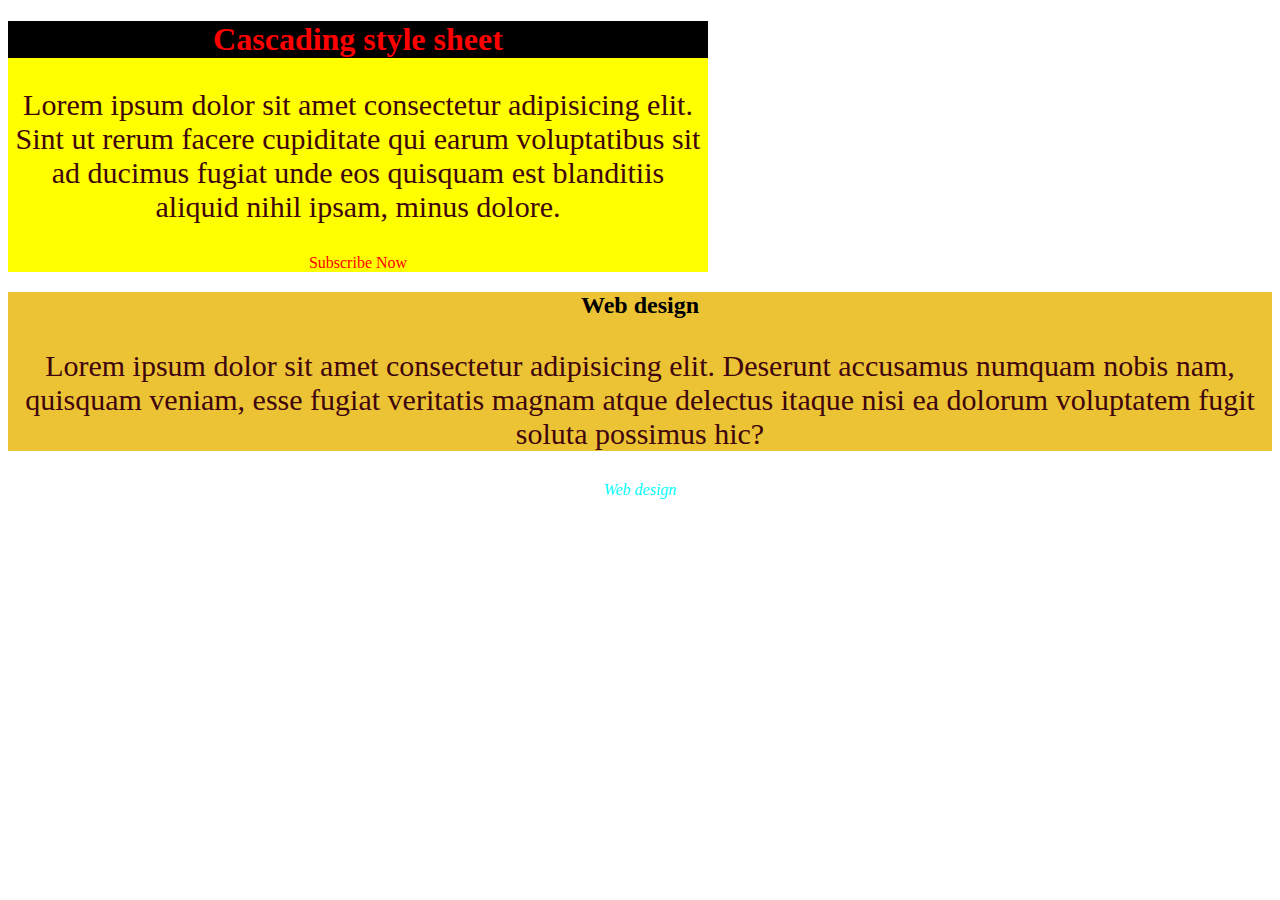
<file: index.html>
<!DOCTYPE html>
<html lang="en">
  <head>
    <meta charset="UTF-8" />
    <meta name="viewport" content="width=device-width, initial-scale=1.0" />
    <title>index</title>
    <link rel="stylesheet" href="style.css" />
  </head>
  <body>
    <div id="abc">
      <h1>Cascading style sheet</h1>
      <p>
        Lorem ipsum dolor sit amet consectetur adipisicing elit. Sint ut rerum
        facere cupiditate qui earum voluptatibus sit ad ducimus fugiat unde eos
        quisquam est blanditiis aliquid nihil ipsam, minus dolore.
      </p>
      <a href="#">Subscribe Now</a>
    </div>
    <div class="abc">
      <h2>Web design</h2>
      <p>
        Lorem ipsum dolor sit amet consectetur adipisicing elit. Deserunt
        accusamus numquam nobis nam, quisquam veniam, esse fugiat veritatis
        magnam atque delectus itaque nisi ea dolorum voluptatem fugit soluta
        possimus hic?
      </p>
    </div>
    <i>Web design</i>
  </body>
</html>
</file>
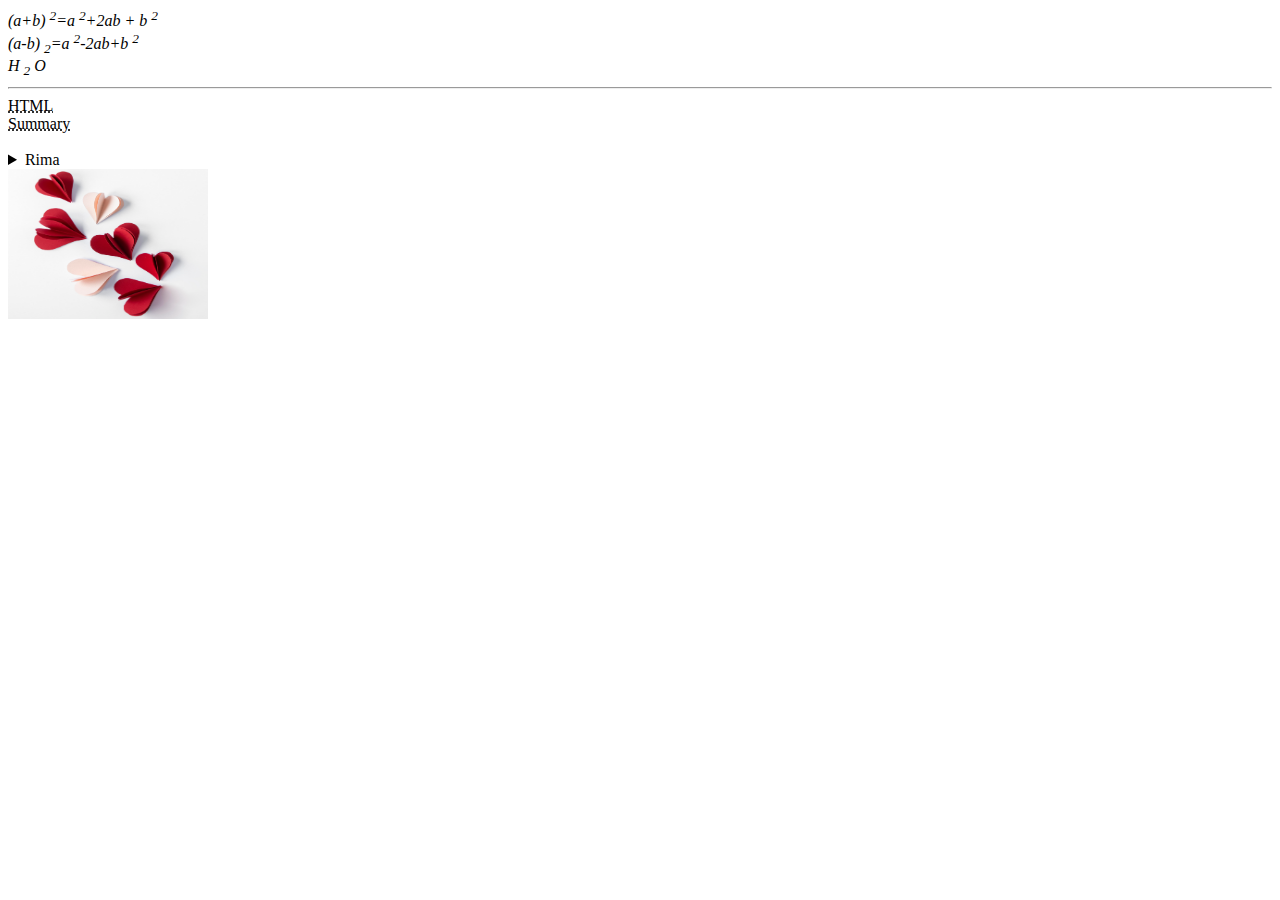
<file: ajaira.html>
<!DOCTYPE html>
<html lang="en">
  <head>
    <meta charset="UTF-8" />
    <meta name="viewport" content="width=device-width, initial-scale=1.0" />
    <title>Ajaira</title>
  </head>
  <body>
    <var>(a+b) <sup>2</sup>=a <sup>2</sup>+2ab + b <sup>2</sup> </var>
    <br />
    <var>(a-b) <sub>2</sub>=a <sup>2</sup>-2ab+b <sup>2</sup></var>
    <br />
    <var>H <sub>2</sub> O</var>
    <hr />
    <abbr title="Rima Sultana">HTML</abbr>
    <br />
    <abbr title="Breaking News">Summary</abbr>
    <br /><br>
    <details>
        <summary>Rima</summary>
        
      <p>
        Lorem ipsum dolor sit amet consectetur adipisicing elit. Reprehenderit,
        fuga odio? Nulla illum, tempore consectetur praesentium ut, totam sint
        dolores fugiat incidunt magnam laboriosam pariatur assumenda nisi rem,
        eaque in.
      </p>
      
    </details>
    <img src="acces/index/pic-1.jpg" alt="photo" height="150px" width="200px">
  </body>
</html>
</file>
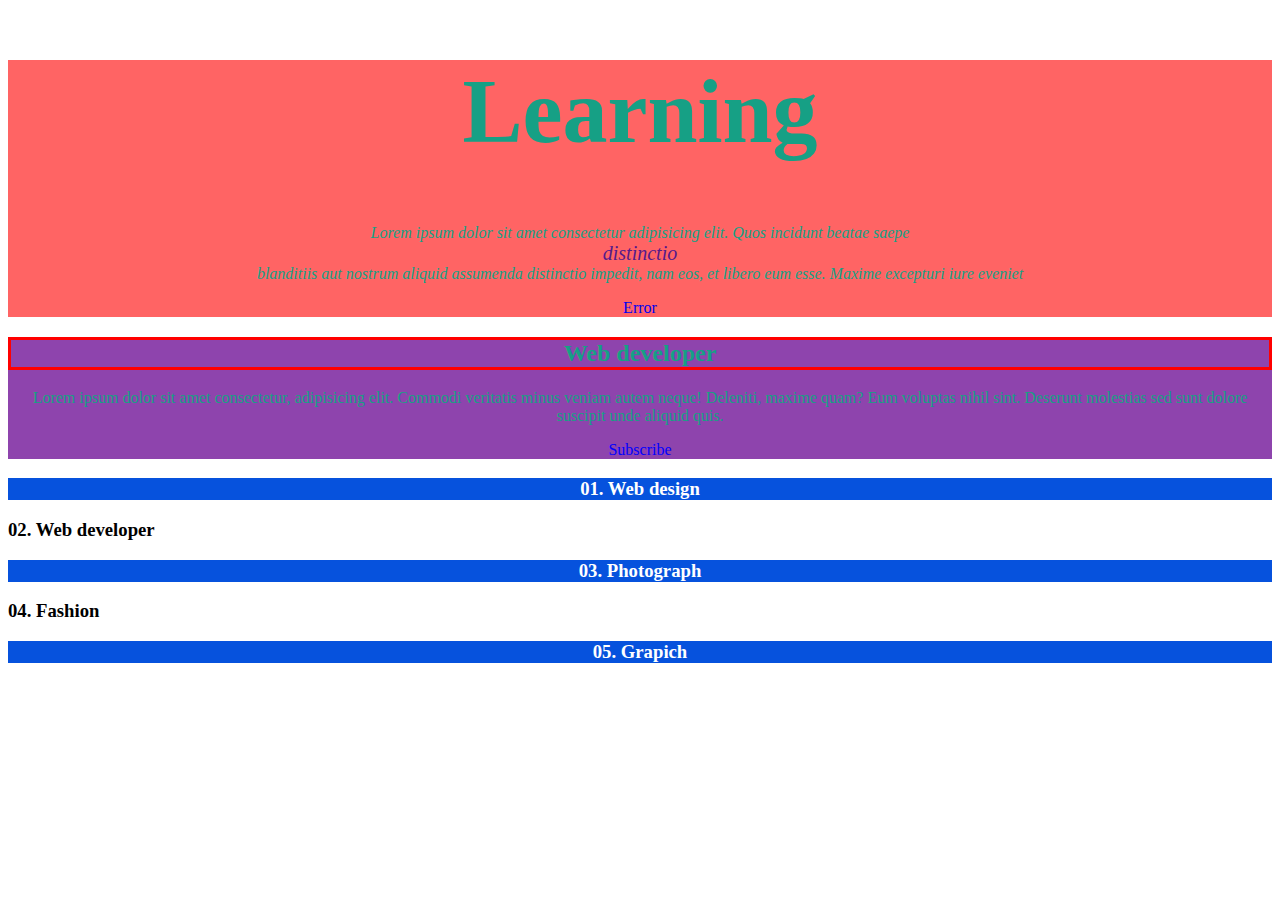
<file: external.html>
<!DOCTYPE html>
<html lang="en">
  <head>
    <meta charset="UTF-8" />
    <meta name="viewport" content="width=device-width, initial-scale=1.0" />
    <title>External</title>
    <link rel="stylesheet" href="external.css" />
  </head>
  <body>
    <div class="rima abc rupa">
      <h1>Learning</h1>
      <p>
        <i
          >Lorem ipsum dolor sit amet consectetur adipisicing elit. Quos
          incidunt beatae saepe <a href="">distinctio</a>blanditiis aut nostrum
          aliquid assumenda distinctio impedit, nam eos, et libero eum esse.
          Maxime excepturi iure eveniet
        </i>
      </p>
      <a href="#">Error</a>
    </div>
    <div class="Rima abd rupa">
      <h2>Web developer</h2>
      <p>
        Lorem ipsum dolor sit amet consectetur, adipisicing elit. Commodi
        veritatis minus veniam autem neque! Deleniti, maxime quam? Eum voluptas
        nihil sint. Deserunt molestias sed sunt dolore suscipit unde aliquid
        quis.
      </p>
      <a href="#" class="web">Subscribe</a>
    </div>
    <div class="rima-1">
<h3>01. Web design</h3>
<h3>02. Web developer</h3>
<h3>03. Photograph</h3>
<h3>04. Fashion</h3>
<h3>05. Grapich </h3>

    </div>
  </body>
</html>
</file>
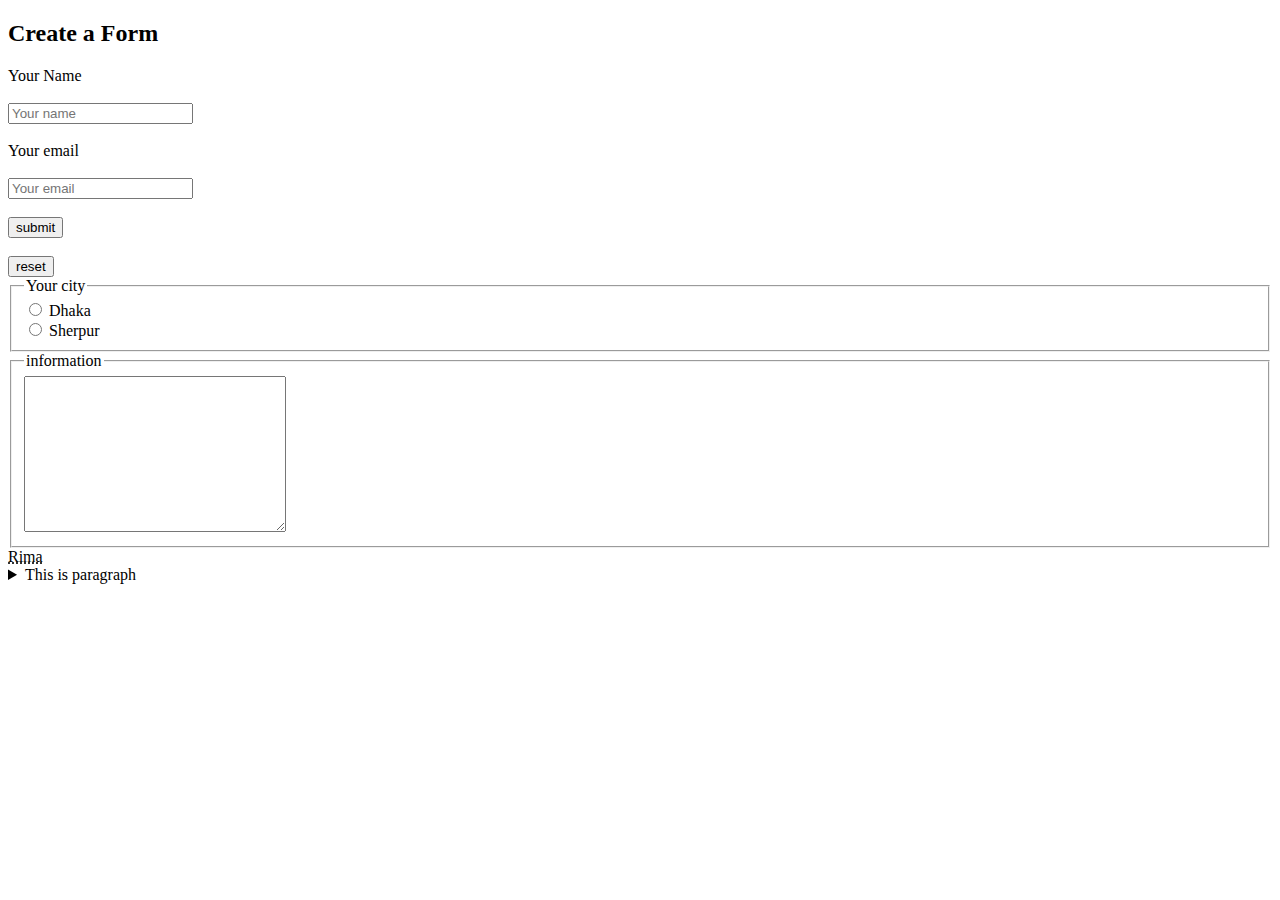
<file: form.html>
<!DOCTYPE html>
<html lang="en">
  <head>
    <meta charset="UTF-8" />
    <meta name="viewport" content="width=device-width, initial-scale=1.0" />
    <title>Form</title>
  </head>
  <body>
    <h2>Create a Form</h2>
    <label for="Name">Your Name</label>
    <br><br>
    <input type="text" placeholder="Your name">
    <br><br>
    <label for="email">Your email</label>
    <br><br>
    <input type="email" placeholder="Your email">
    <br><br>
    <input type="submit" value="submit">
    <br><br>
    <input type="reset" value="reset">
    <fieldset>
<legend>Your city</legend>
<label for="Dhaka">
  <input type="radio" name="City" id="Dhaka">
  Dhaka
  <br>
</label>
<label for="Sherpur" >
  <input type="radio" name="city" id="Sherpur">
  Sherpur
</label>
    </fieldset>
    <fieldset>
      <legend>information</legend>
      <textarea name="He is honest" id="" cols="30" rows="10"></textarea>
    </fieldset>
    <abbr title="Rima is good gril">Rima</abbr>
    <details>
<summary>This is paragraph</summary>

     <p> Lorem ipsum dolor sit amet consectetur adipisicing elit. Repudiandae
      incidunt ullam voluptatibus magnam nostrum beatae eaque officiis iusto rem
      doloribus possimus quod, consequatur quia aperiam maxime asperiores? Ex,
      quibusdam fugiat.
    </p>
    </details>
  </body>
  
</html>
</file>
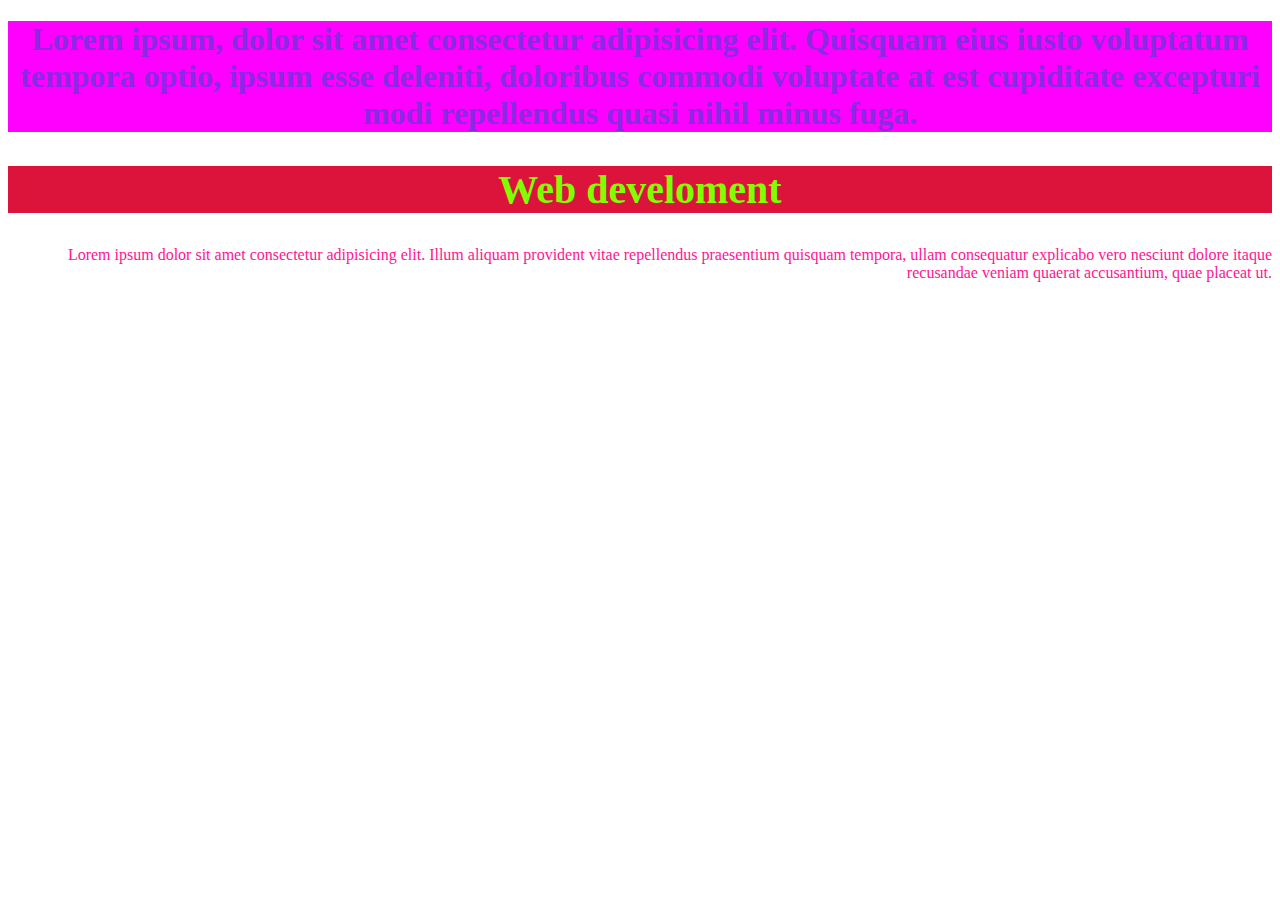
<file: inlineIndex.html>
<!DOCTYPE html>
<html lang="en">
  <head>
    <meta charset="UTF-8" />
    <meta name="viewport" content="width=device-width, initial-scale=1.0" />
    <title>inline and internal</title>
    <style>
        h2{
            color: chartreuse;
            background-color: crimson;
            font-size: 40px;
            text-align: center;
        }
        p{
            color: deeppink;
            text-align: end;
        }
    </style>
  </head>
  <body>
    <h1 style="color: blueviolet;text-align: center;background-color: fuchsia;   >Web develoment</h1>
    <p style="color: red; font-size: 30px">
      Lorem ipsum, dolor sit amet consectetur adipisicing elit. Quisquam eius
      iusto voluptatum tempora optio, ipsum esse deleniti, doloribus commodi
      voluptate at est cupiditate excepturi modi repellendus quasi nihil minus
      fuga.
    </p>
    <h2>Web develoment</h2>
    <p>
      Lorem ipsum dolor sit amet consectetur adipisicing elit. Illum aliquam
      provident vitae repellendus praesentium quisquam tempora, ullam
      consequatur explicabo vero nesciunt dolore itaque recusandae veniam
      quaerat accusantium, quae placeat ut.
    </p>
  </body>
</html>
</file>
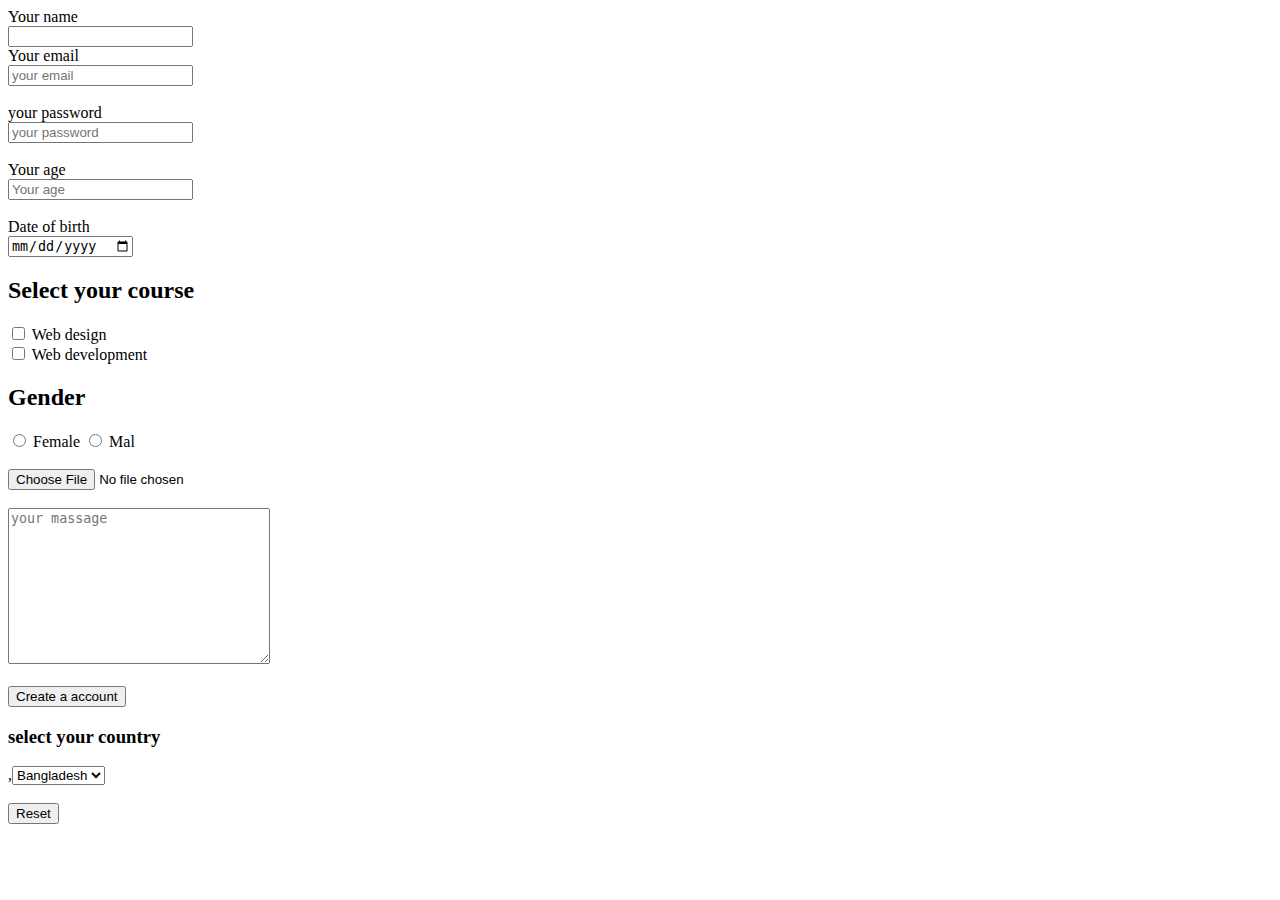
<file: newform.html>
<!DOCTYPE html>
<html lang="en">
  <head>
    <meta charset="UTF-8" />
    <meta name="viewport" content="width=device-width, initial-scale=1.0" />
    <title>Form</title>
  </head>
  <body>
    <form>
      <label for="name">Your name</label>
      <br />
      <input type="text" name="Your name" />
      <br />
      <label for="name">Your email</label>
      <br />
      <input type="email" placeholder="your email" />
      <br /><br />
      <label for="name">your password</label>
      <br />
      <input type="password" placeholder="your password" />
      <br /><br />
      <label for="name">Your age</label>
      <br />
      <input type="data" name="ddy" placeholder="Your age" />
      <br><br>
      <label for="data">Date of birth</label>
      <br>
      <input type="date" name="ddy">
      <h2>Select your course</h2>
      <input type="checkbox" name="course" />
      <label for="course">Web design</label>
      <br />
      <input type="checkbox" name="course" id="" />
      <label for="course">Web development</label> 
      <h2>Gender</h2>
      <input type="radio" name="abc" value="Female" id="gril">
      <label for="gril">Female</label>
      <input type="radio" name="abc" value="Mal" id="boy">
      <label for="boy">Mal</label>
      <br><br>
      <input type="File" name="">
      <br><br>
      <textarea name="text" placeholder="your massage" cols="30" rows="10"></textarea>
      <br><br>
      <input type="submit" value="Create a account">
<h3>select your country</h3>
,<select >
  <option value="Bangladesh">Bangladesh</option>
  <option value="India">India</option>
  <option value="china">china></option>
</select>
<br><br>
      <input type="Reset" value="Reset">

    </form>
  </body>
</html>
</file>
<file: style.css>
#abc{

    background-color: yellow;
    text-align: left;
    width: 700px;
}
.abc{
    background-color:#ebc334;
    text-align: center;
}


h1{
    color: red;
    background-color: black;
    text-align: center;
}
p{
    font-size: 30px;
    color: rgb(63, 5, 12);
    text-align: center;
}
a{
    color:red;
    display: block;
    text-align: center;
    text-decoration:none ;

}
i{
    color: aqua;
    text-align: center;
    display: block;
}
</file>
<file: external.css>
.rima{
    color: #16a085;
    background-color: rgba(255, 0, 0, 0.607);
    
}
.Rima{
color: #16a085;
background-color: #8e44ad;
}
.web{
    display: block;
    text-decoration:none ;
    color: blue;
    text-align: center;
}
.rupa{
    text-align: center;
}
.rima h1{
    font-size: 90px;
    font-weight: bold;
}
.rima > p > i> a {
    font-size: 20px;
}
.Rima h2{
    border: 3px solid red;
}
.rima a{
    display: block;
    text-decoration: none;

}
.rima-1 > h3:nth-child(odd) {
    color: white;
    background-color: #0652DD;
    text-align: center;
}
</file>
